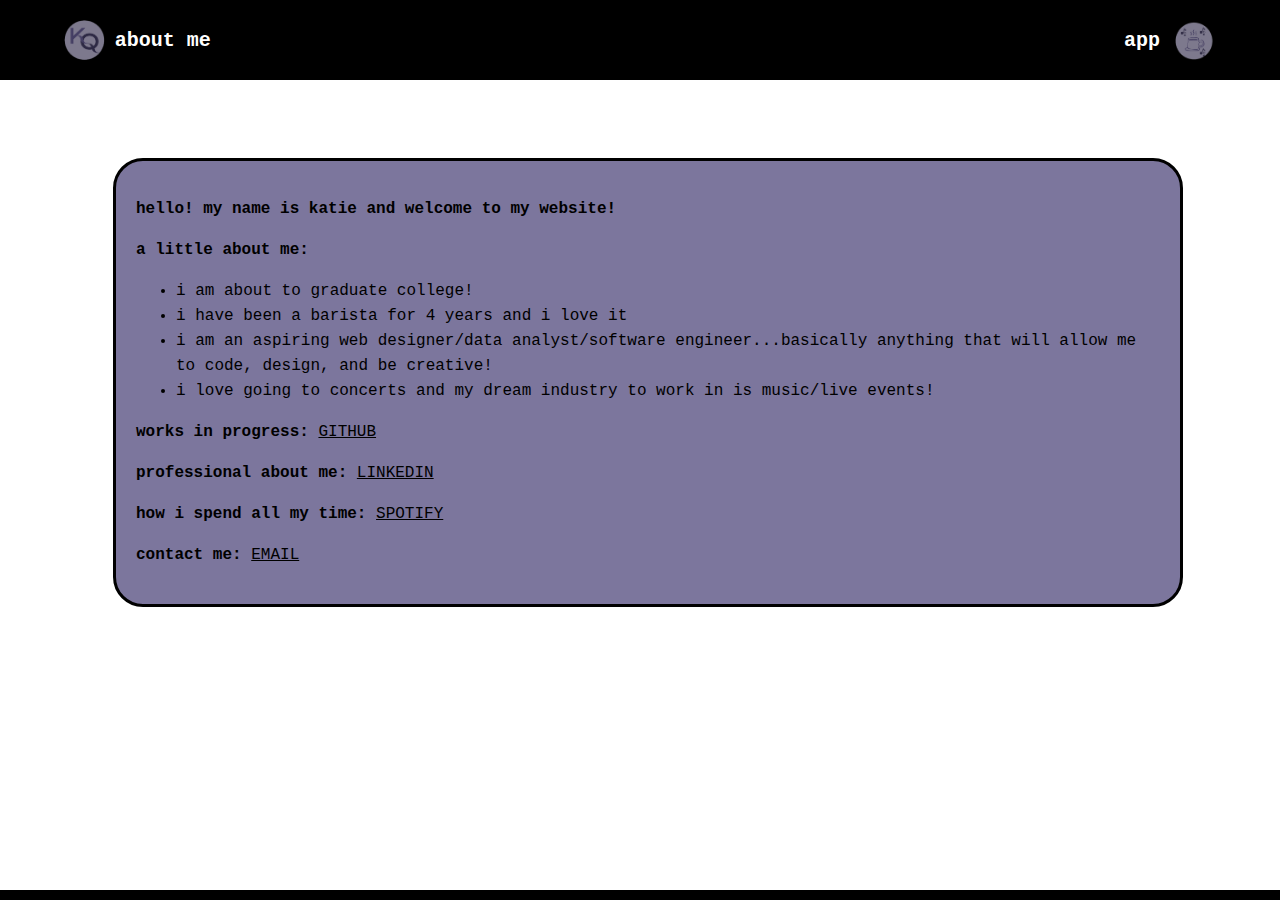
<file: index.html>
<html>
    <head>
        <title>Home | Katie Quasius</title>
        <link rel="stylesheet" href="style.css">
        <link href='https://fonts.googleapis.com/css?family=Merriweather' rel='stylesheet'>
        <link rel="icon" type="image/x-icon" href="/images/favicon.ico">
        <meta name="viewport" content="width=device-width, initial-scale=1.0">
        <script defer src="kq.js"></script>
    </head>
    <body>
        
        
        
        <div class="main" style="overflow-y:scroll;">
            <!-- nav bar --> 
            <div class="nav">
                <div class="about-me-nav">
                    <a href="index.html" target="_blank">
                    <img src="images/kq-logo.png" alt="KQ logo"></a>
                    <h1>about me</h1>
                </a>
                </div>
                <div class="app-nav">
                    <h1>app</h1>
                    <a href="app.html" target="_blank">
                    <img src="images/app-logo.png" alt="app logo"> </a>
                </div>
            </div>

            <!-- main text --> 
             <div class="main-text">
                <p>hello! my name is katie and welcome to my website!</p>
                <p>a little about me:</p>
                <ul>
                    <li>i am about to graduate college!</li>
                    <li>i have been a barista for 4 years and i love it</li>
                    <li>i am an aspiring web designer/data analyst/software engineer...basically anything that will allow me to code, design, and be creative!</li>
                    <li>i love going to concerts and my dream industry to work in is music/live events!</li>
                </ul>
                <p>works in progress: <a href="https://github.com/katequasius" target="_blank">GITHUB</a></p>
                <p>professional about me: <a href="https://linkedin.com/in/kate-quasius" target="_blank">LINKEDIN</a></p>
                <p>how i spend all my time: <a href="https://open.spotify.com/user/katie.quas" target="_blank">SPOTIFY</a></p>
                <p>contact me: <a href="mailto:katie.quasius@gmail.com" target="_blank">EMAIL</a></p>
             </div>
             <footer></footer>
        </div>
    </body>
</html>
</file>
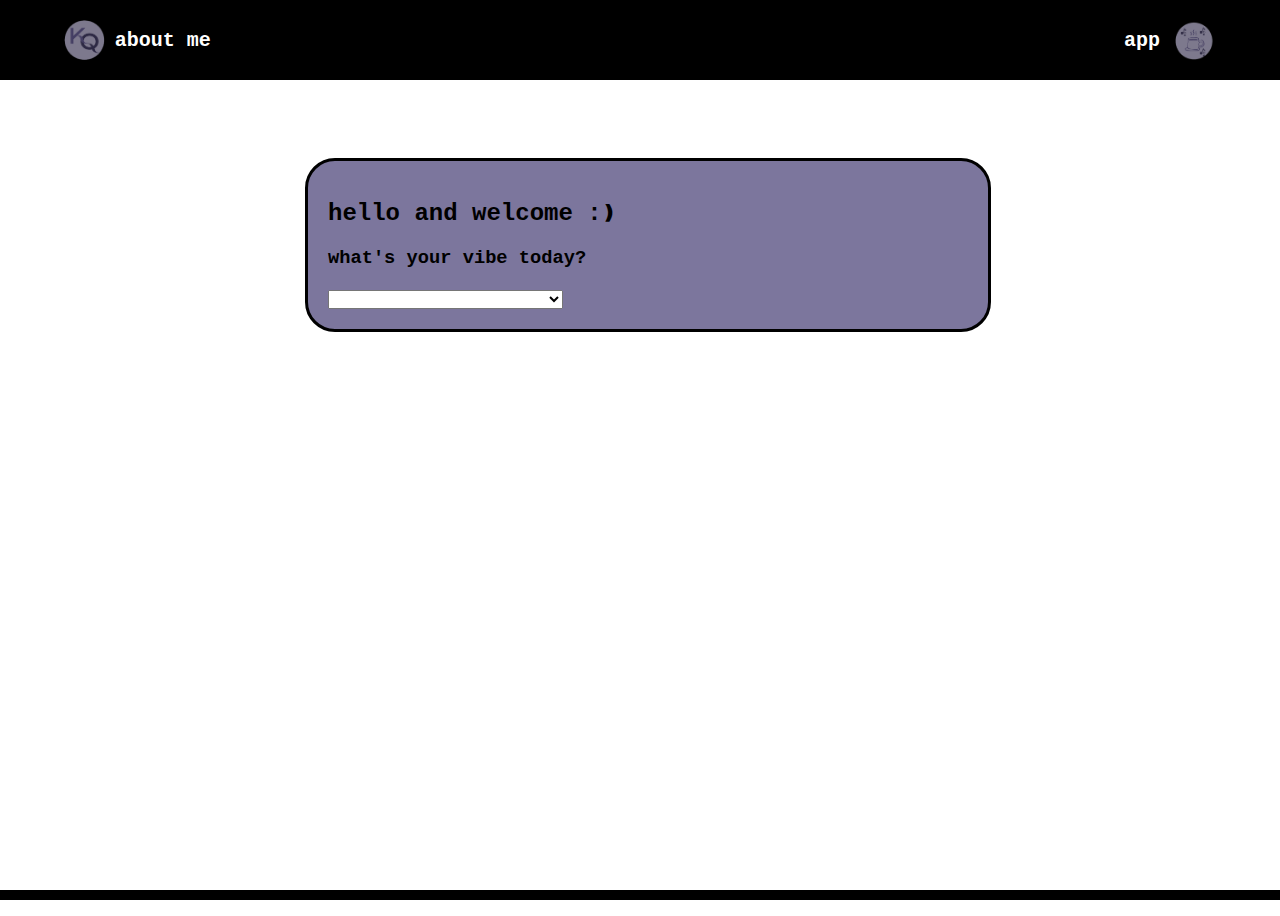
<file: app.html>
<html>
    <head>
        <title>App | Katie Quasius</title>
        <meta charset='UTF-8'>
        <link rel="stylesheet" href="style.css">
        <link rel="icon" type="image/x-icon" href="/images/favicon.ico">
        <meta name="viewport" content="width=device-width, initial-scale=1.0">
        <script async src="https://www.googletagmanager.com/gtag/js?id=G-B4DNWGF8FM"></script>
    </head>
    <body>
        <div class="main" style="overflow-y:scroll;">
            <!-- nav bar --> 
            <div class="nav">
                <div class="about-me-nav">
                    <a href="index.html" target="_blank">
                    <img src="images/kq-logo.png" alt="KQ logo"></a>
                    <h1>about me</h1>
                </a>
                </div>
                <div class="app-nav">
                    <h1>app</h1>
                    <a href="app.html" target="_blank">
                    <img src="images/app-logo.png" alt="app logo"> </a>
                </div>
            </div>

        <!-- app main -->
        <div class="app-main">
            <div class="app-interface">
            <h2>hello and welcome :&#10091;</h2>
            <h3>what's your vibe today?</h3>
            <select name="vibes" id="vibes">
                <option value="na"> </option>
                <option value="cold_brew">Cold Brew</option>
                <option value="iced_latte">Iced Vanilla Latte</option>
                <option value="london_fog">London Fog</option>
                <option value="crazy_mocha">Vanilla Strawberry Mocha with Whip</option>
            </select>
            <div class="output" id="recommendation"></div></div>
            
            
        </div>
        
        <footer></footer>

  <script src="kq.js"></script>
</body>
</html>
</file>
<file: style.css>
/* color variables */
:root {
    --black: #000000;
    --white: #ffffff;
    --gray: #D9D9D9;
    --purple: #7C769D;
}

/* main setup */
body {
    background-color: --gray;
    width: 100%;
    height: 100%;
}


/* nav bar */
.nav {
    display: flex;
    justify-content: space-between;
    align-items: center;
    background-color: black;
    padding: 10px 5%; 
    position: fixed;
    top: 0;
    left: 0;
    width: 100%;
    height: 80px;
    color: white;
    box-sizing: border-box;
    margin-bottom: 5%;
}

.about-me-nav, .app-nav {
    display: flex;
    align-items: center;
    gap: 10px;
}

.app-nav {
    justify-content: flex-end;
    flex-grow: 1; 
}

.about-me-nav img,.app-nav img {
    height: 40px;
    border-radius: 40px;
}

h1 {
    margin: 0;
    font-size: 20px;
    white-space: nowrap; 
    font-family: monospace;
}

/* main divs */

.main-text, .app-main {
    width: auto;
    max-width: 80%;
    height: auto;
    justify-content: center;
    align-items: center;
    margin-left: auto;
    margin-right: auto;
    margin-top: 150px;
    padding: 20px;
    flex-shrink: 0;
    border-radius: 30px;
    border: 3px solid #000;
    background-color: var(--purple);
    font-family: monospace;
    font-size: 1rem;
    font-weight: bold;
    line-height: 25px;
    box-shadow: 0px 4px 4px 0px rgba(0, 0, 0, 0);
    color: var(--black);
}

/* other css for index.html */

a, ul li {
    color: black;
    font-weight: normal;
}

/* footer */ 

footer {
    background-color: var(--black);
    width: 100%;
    height: 10px;
    bottom: 0;
    left: 0;
    position: fixed;
}

/* other app !! css */
.app-main {
    max-width: 50%;
}
</file>
